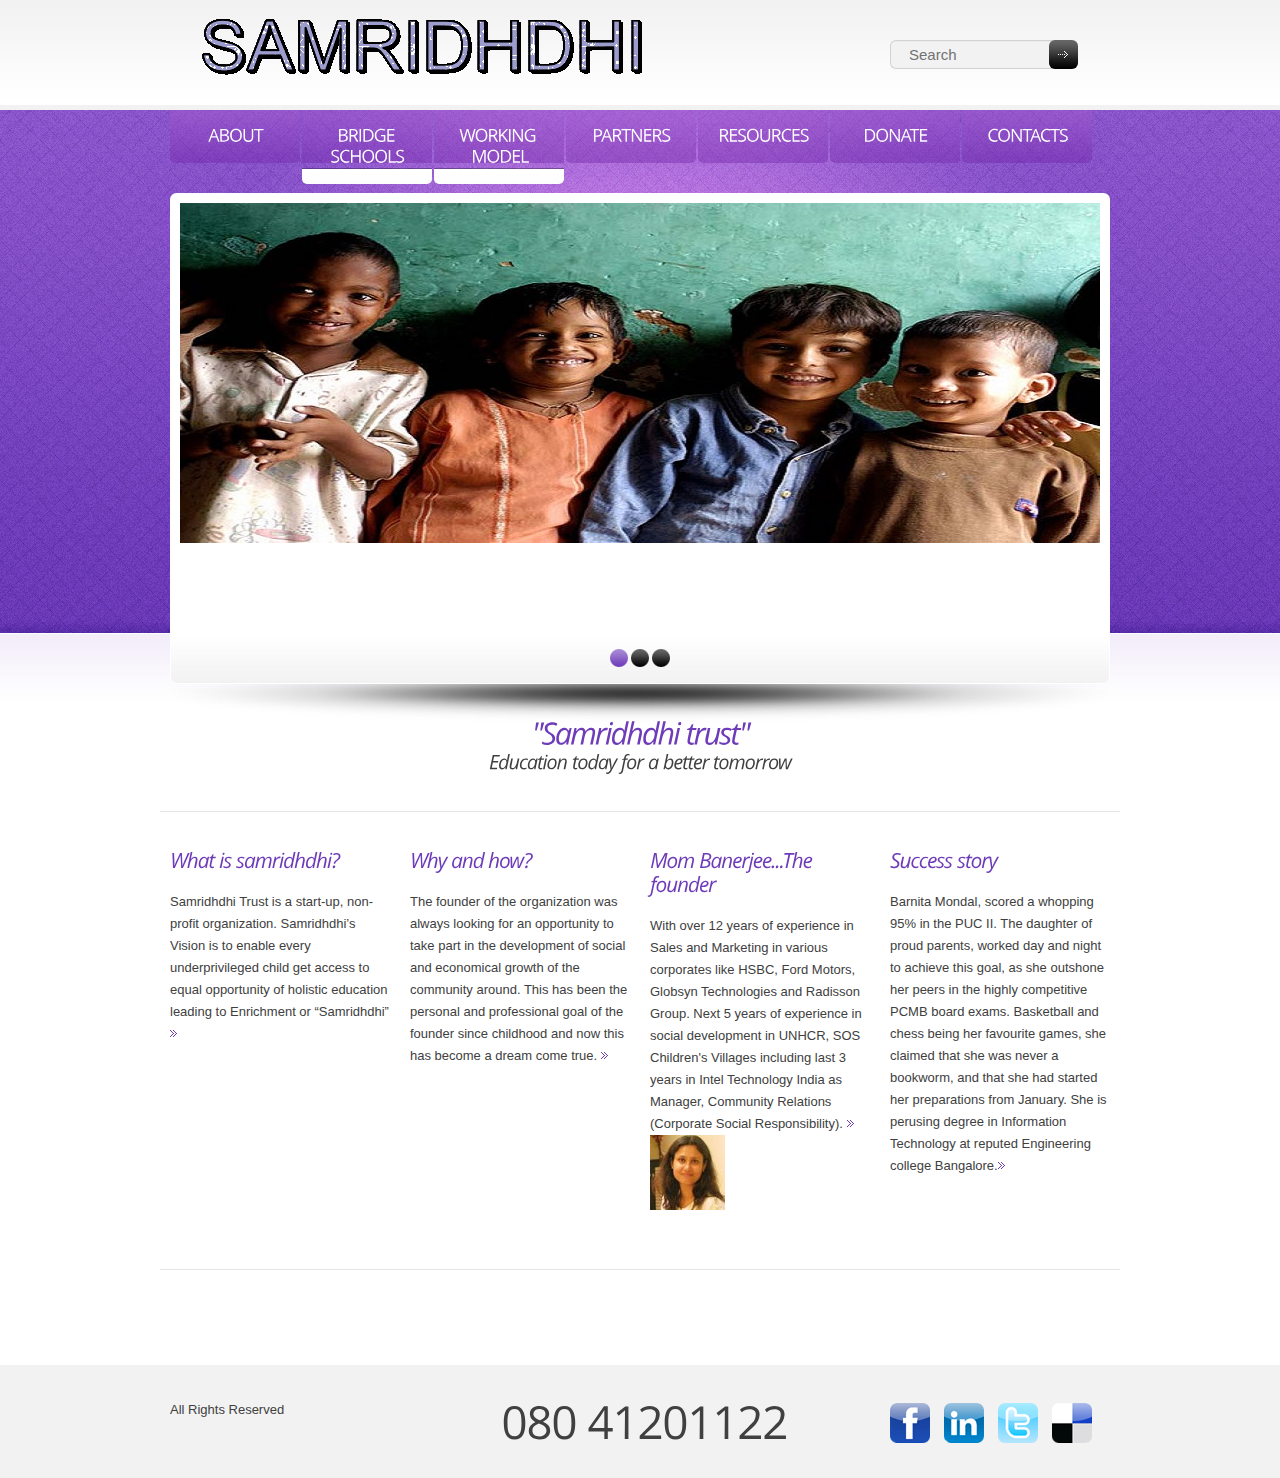
<file: webapp/samridhdhi/templates/ui/index.html>
<!DOCTYPE html>
<html lang="en">
<head>



<title>Samridhdhi</title>
<meta charset="utf-8">
<link rel="stylesheet" href="css/reset.css" type="text/css" media="screen">
<link rel="stylesheet" href="css/style.css" type="text/css" media="screen">
<link rel="stylesheet" href="css/grid.css" type="text/css" media="screen">
<script src="js/jquery-1.6.2.min.js" type="text/javascript"></script>
<script src="js/cufon-yui.js" type="text/javascript"></script>
<script src="js/cufon-replace.js" type="text/javascript"></script>
<script src="js/Open_Sans_400.font.js" type="text/javascript"></script>
<script src="js/Open_Sans_italic_400.font.js" type="text/javascript"></script>
<script src="js/FF-cash.js" type="text/javascript"></script>
<script src="js/jquery.easing.1.3.js" type="text/javascript"></script>
<script src="js/tms-0.3.js" type="text/javascript"></script>
<script src="js/tms_presets.js" type="text/javascript"></script>
<!--[if lt IE 9]>
<script type="text/javascript" src="js/html5.js"></script>
<link rel="stylesheet" href="css/ie.css" type="text/css" media="screen">
<![endif]-->
</head>
<body id="page1">
<script type="text/javascript">
$(function () {
    $('.slider')._TMS({
        duration: 800,
        easing: 'easeOutQuad',
        preset: 'diagonalFade',
        pagination: '.pagination',
        slideshow: 7000,
        banners: false,
        pauseOnHover: true
    })
})
</script>
<!-- header -->
<header>
  <div class="row-top">
    <div class="main">
      <div class="container_12">
        <div class="wrapper">
          <div class="grid_9">
            <h1> <a class="logo" href="index.html"></a> </h1>
          </div>
          <div class="grid_3">
            <form id="search-form" action="#" method="post" enctype="multipart/form-data">
              <fieldset>
                <div class="search-field">
                  <input name="search" type="text" value="Search" onFocus="if(this.value=='Search'){this.value=''}" onBlur="if(this.value==''){this.value='Search'}" />
                </div>
                <a class="search-button" href="#"><span>search</span></a>
              </fieldset>
            </form>
          </div>
        </div>
      </div>
    </div>
  </div>
  <div class="row-bot">
    <div class="row-bot-shadow">
      <div class="main">
        <div class="container_12">
          <div class="grid_12">
            <nav>
              <ul class="menu">
                <li class="active">
                <li><a href="about.html">About</a><strong></strong></li>
                <li><a href="bridgeschools.html">Bridge schools</a><strong></strong></li>
                <li><a href="workingmodel.html">Working model</a><strong></strong></li>
                <li><a href="partners.html">Partners</a><strong></strong></li>
                 <li><a href="resources.html">Resources</a><strong></strong></li>
                <li><a href="donate.html">Donate</a><strong></strong></li>
                
                <li class="last"><a href="contacts.html">Contacts</a><strong></strong></li>
              </ul>
            </nav>
            <div class="slider-wrapper">
              <div class="slider">
                <ul class="items">
                  <li> <img src="images/india.jpeg" alt="" height="920px" width="320px"/> </li>
                  <li> <img src="images/india1.jpe" alt="" /> </li>
                  <li> <img src="images/india3.jpg" alt="" /> </li>
                </ul>
                <ul class="pagination">
                  <li><a href="#">1</a></li>
                  <li><a href="#">2</a></li>
                  <li><a href="#">3</a></li>
                </ul>
              </div>
            </div>
          </div>
          <div class="clear"></div>
        </div>
      </div>
    </div>
  </div>
</header>
<!-- content -->
<section id="content">
  <div class="main">
    <div class="container_12">
      <div class="border-bot margin-bot">
        <article class="grid_12">
          <div class="aligncenter inner-top"> <strong class="title-1">&quot;Samridhdhi trust&quot;</strong> <strong class="title-2">Education today for a better tomorrow</strong> </div>
        </article>
        <div class="clear"></div>
      </div>
      <div class="wrapper border-bot2 margin-bot">
        <article class="grid_3">
          <h3>What is samridhdhi?</h3>
         Samridhdhi Trust is a start-up, non-profit organization.

Samridhdhi’s Vision is to enable every underprivileged child get access to equal opportunity of holistic education leading to Enrichment or “Samridhdhi”<a class="link-1" href="#">>></a> </article>
        <article class="grid_3">
          <h3>Why and how?</h3>
          The founder of the organization was always looking for an opportunity to take part in the development of social and economical growth of the community around. This has been the personal and professional goal of the founder since childhood and now this has become a dream come true. <a class="link-1" href="#">>></a> </article>
        <article class="grid_3">
          <h3>Mom Banerjee...The founder</h3>
          With over 12 years of experience in Sales and Marketing in various corporates like HSBC, Ford Motors, Globsyn Technologies and Radisson Group. Next 5 years of experience  in social development in UNHCR, SOS Children's Villages including last 3 years in Intel Technology India as Manager, Community Relations (Corporate Social Responsibility).  <a class="link-1" href="#">>></a><figure class="img-indent-bot"><img src="images/75.jpe" alt="" /></figure> </article>
        <article class="grid_3">
          <h3>Success story</h3>
          Barnita Mondal, scored a whopping 95% in the PUC II. The daughter of proud parents, worked day and night to achieve this goal, as she outshone her peers in the highly competitive PCMB board exams. Basketball and chess being her favourite games, she claimed that she was never a bookworm, and that she had started her preparations from January. She is perusing degree in  Information Technology at reputed Engineering college Bangalore.<a class="link-1" href="#">>></a> </article>
      </div>
      <div class="wrapper">
        <article class="grid_4">
           </article>
        <article class="grid_3">
          </article>
      </div>
    </div>
  </div>
</section>
<!-- footer -->
<footer>
  <div class="main">
    <div class="container_12">
      <div class="wrapper">
        <div class="grid_4"> <span class="footer-text">  All Rights Reserved</span>
          <div>
            <!-- {%FOOTER_LINK} -->
          </div>
        </div>
        <div class="grid_4 suffix_1"> <strong class="support-phone"><strong></strong> 080 41201122</strong> </div>
        <div class="grid_3">
          <ul class="list-services">
            <li><a class="l-1" href="#"></a></li>
            <li><a class="l-2" href="#"></a></li>
            <li><a class="l-3" href="#"></a></li>
            <li><a class="l-4" href="#"></a></li>
          </ul>
        </div>
      </div>
    </div>
  </div>
</footer>
<script type="text/javascript">Cufon.now();</script>
</body>
</html>
</file>
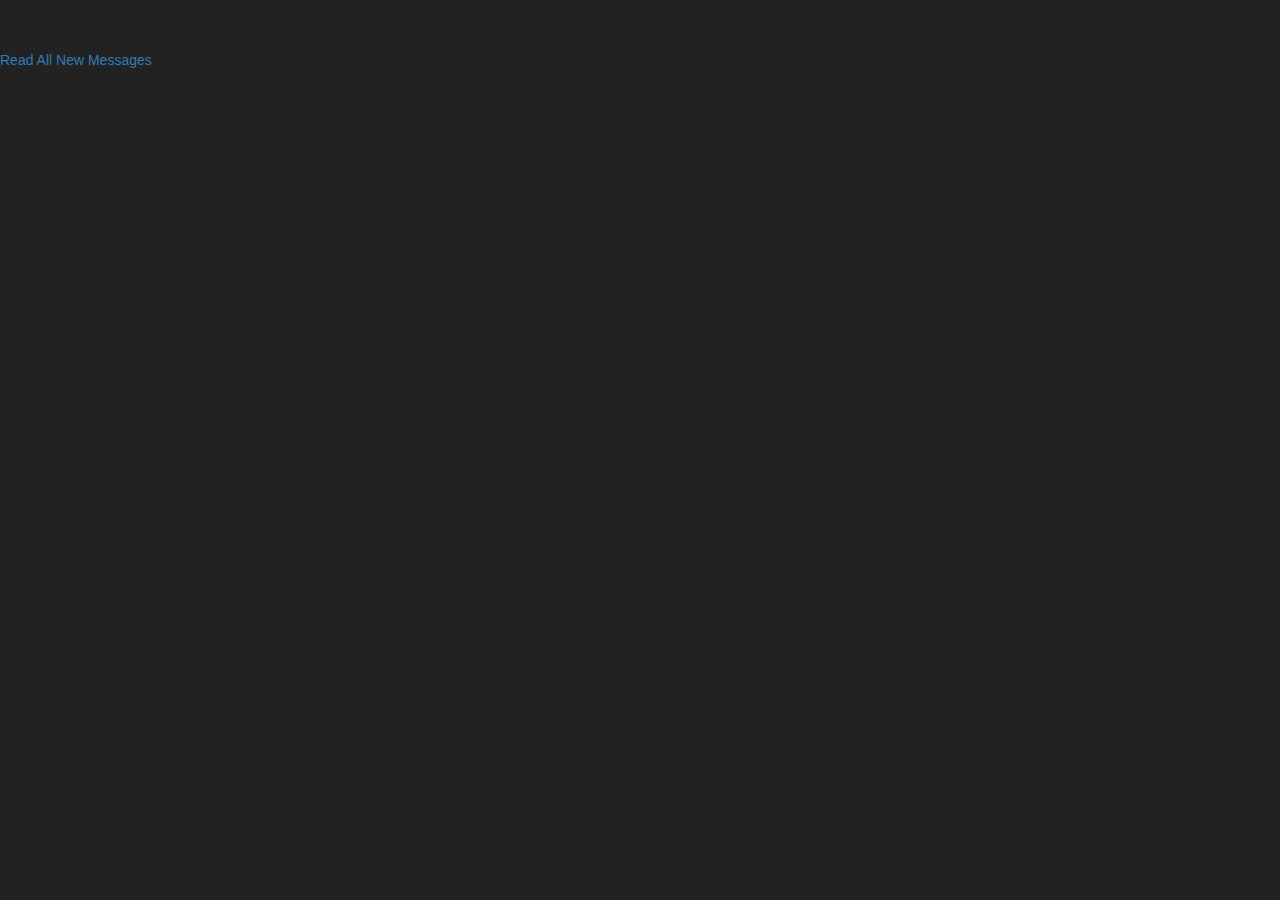
<file: webapp/CommunityMobilizer/test.html>
<!DOCTYPE html>
<html lang="en">

<head>

    <meta charset="utf-8">
    <meta http-equiv="X-UA-Compatible" content="IE=edge">
    <meta name="viewport" content="width=device-width, initial-scale=1">
    <meta name="description" content="">
    <meta name="author" content="">

    <title>SB Admin - Bootstrap Admin Template</title>

    <!-- Bootstrap Core CSS -->
    <link href="css/bootstrap.min.css" rel="stylesheet">

    <!-- Custom CSS -->
    <link href="css/sb-admin.css" rel="stylesheet">

    <!-- Custom Fonts -->
    <link href="font-awesome/css/font-awesome.min.css" rel="stylesheet" type="text/css">

    <!-- HTML5 Shim and Respond.js IE8 support of HTML5 elements and media queries -->
    <!-- WARNING: Respond.js doesn't work if you view the page via file:// -->
    <!--[if lt IE 9]>
        <script src="https://oss.maxcdn.com/libs/html5shiv/3.7.0/html5shiv.js"></script>
        <script src="https://oss.maxcdn.com/libs/respond.js/1.4.2/respond.min.js"></script>
    <![endif]-->

</head>
<body>
<li class="message-footer">
                            <a href="#">Read All New Messages</a>
                        </li>
                </body>

</html>
</file>
<file: webapp/samridhdhi/templates/ui/css/style.css>
/* Getting the new tags to behave */
article, aside, audio, canvas, command, datalist, details, embed, figcaption, figure, footer, header, hgroup, keygen, meter, nav, output, progress, section, source, video {
	display:block
}
mark, rp, rt, ruby, summary, time {
	display:inline
}
/* Global properties ======================================================== */
html {
	width:100%
}
body {
	font-family:Arial, Helvetica, sans-serif;
	font-size:100%;
	color:#404040;
	min-width:960px;
	background:#f2f2f2
}
.ic, .ic a {
	border:0;
	float:right;
	background:#fff;
	color:#f00;
	width:50%;
	line-height:10px;
	font-size:10px;
	margin:-220% 0 0 0;
	overflow:hidden;
	padding:0
}
.bg {
	width:100%;
	background:center 0 no-repeat
}
.main {
	width:960px;
	padding:0;
	margin:0 auto;
	font-size:0.8125em;
	line-height:1.692em
}
a {
	color:#6e3bb9;
	outline:none
}
a:hover {
	text-decoration:none
}
.col-1, .col-2 {
	float:left
}
.wrapper {
	width:100%;
	overflow:hidden
}
.extra-wrap {
	overflow:hidden
}
p {
	margin-bottom:18px
}
.p0 {
	margin-bottom:0px
}
.p1 {
	margin-bottom:5px
}
.p2 {
	margin-bottom:15px
}
.p3 {
	margin-bottom:30px
}
.p4 {
	margin-bottom:40px
}
.p5 {
	margin-bottom:50px
}
.reg {
	text-transform:uppercase
}
.fleft {
	float:left
}
.fright {
	float:right
}
.alignright {
	text-align:right
}
.aligncenter {
	text-align:center
}
.title {
	margin-bottom:18px
}
.it {
	font-style:italic
}
.letter {
	letter-spacing:-1px
}
.color-1 {
	color:#fff
}
.color-2 {
	color:#000
}
.color-3 {
	color:#404040 !important
}
/*********************************boxes**********************************/
.margin-bot {
	margin-bottom:35px
}
.spacing {
	margin-right:35px
}
.indent {
	padding:0 0 0px 30px
}
.indent-r {
	padding-right:40px
}
.indent2 {
	padding:48px 0 0 30px
}
.indent-bot {
	margin-bottom:20px
}
.indent-bot2 {
	margin-bottom:30px
}
.indent-bot3 {
	margin-bottom:45px
}
.img-indent-bot {
	margin-bottom:25px
}
.img-indent {
	float:left;
	margin:0 20px 0px 0
}
.img-indent2 {
	float:left;
	margin:0 13px 0px 0
}
.img-indent-r {
	float:right;
	margin:0 0px 0px 40px
}
.inner-top {
	margin-top:-8px
}
.prev-indent-bot {
	margin-bottom:10px
}
.buttons a:hover {
	cursor:pointer
}
.menu li a, .list-1 li a, .link, .button, .button2, .logo {
	text-decoration:none
}
/*********************************header*************************************/
header {
	width:100%;
	background:#fff;
	margin-bottom:-90px;
	min-height:283px
}
h1 {
	padding:18px 0 0 32px;
	position:relative;
	float:left
}
.logo {
	display:block;
	width:530px;
	height:66px;
	text-indent:-5000px;
	background:url(../images/text.gif) 0 0 no-repeat
}
.logo1 strong {
	color:#6e3bb9;
	font-style:italic;
}
.slogon {
	display:block;
	font-size:17px;
	line-height:1.2em;
	color:#727272;
	font-weight:normal
}
.row-top {
	width:100%;
	min-height:105px;
	background:url(../images/row-top.gif) center top repeat-x #fff;
	border-bottom:5px solid #f2f2f2
}
.row-bot {
	width:100%;
	background:url(../images/row-bot-bg.jpg) center top repeat-x
}
#page1 .row-bot {
	min-height:523px
}
.row-bot-shadow {
	width:100%;
	background:url(../images/row-bot-shadow.jpg) center top no-repeat
}
#search-form {
	padding:40px 32px 0 0
}
#search-form fieldset {
	position:relative;
	width:100%;
	display:block;
	overflow:hidden
}
#search-form .search-field {
	width:165px;
	background:url(../images/search-input-tail.gif) 0 0 repeat-x;
	border-top:1px solid #d2d2d2;
	border-left:1px solid #d2d2d2;
	border-bottom:1px solid #d2d2d2;
	border-radius:6px 0 0 6px;
	-moz-border-radius:6px 0 0 6px;
	-webkit-border-radius:6px 0 0 6px
}
#search-form input {
	color:#727272;
	width:131px;
	font-size:15px;
	padding:5px 10px 5px 18px;
	font-family:Arial, Helvetica, sans-serif;
	background:none;
	border:none;
	margin:0;
	outline:none
}
#search-form .search-button {
	display:block;
	width:29px;
	height:29px;
	text-indent:-5000px;
	background:url(../images/search-button-tail.gif) 0 0 repeat-x #000;
	border-radius:6px;
	-moz-border-radius:6px;
	-webkit-border-radius:6px;
	position:absolute;
	right:0;
	top:0
}
#search-form .search-button span {
	display:block;
	background:url(../images/search-marker.png) 9px 11px no-repeat;
}
#search-form .search-button:hover {
	background:#000
}
/***** slider *****/
.slider-wrapper {
	padding:10px 0 0 10px;
	width:930px;
	height:520px;
	background:url(../images/slider-bg.jpg) 0 0 no-repeat;
	position:relative;
	overflow:hidden
}
.slider {
	width:920px;
	height:430px;
	position:relative
}
.items {
	display:none
}
.pagination {
	position:absolute;
	left:430px;
	top:446px;
	z-index:99
}
.pagination li {
	float:left;
	margin-right:3px
}
.pagination li a {
	display:block;
	width:18px;
	height:18px;
	text-indent:-5000px;
	background:url(../images/slider-pagination.png) right top no-repeat;
}
.pagination li.current a, .pagination li a:hover {
	background-position:left top
}
.pagination li.current a {
	cursor:default
}
/***** menu *****/
.menu {
	padding:0;
	width:100%;
	height:83px
}
.menu li {
	float:left;
	position:relative;
	margin-right:2px
}
.menu li.last {
	margin:0
}
.menu li a {
	display:block;
	position:relative;
	font-size:17px;
	line-height:1.23em;
	padding:15px 0 17px 0;
	color:#fff;
	text-align:center;
	text-transform:uppercase;
	letter-spacing:-1px;
	width:130px;
	background:url(../images/menu-li-bg.png) left top repeat-x;
	border-radius:0 0 5px 5px;
	-moz-border-radius:0 0 5px 5px;
	-webkit-border-radius:0 0 5px 5px;
}
.menu li strong {
	display:none;
	width:100%;
	height:5px;
	background:url(../images/menu-border-top.gif) center top repeat-x;
	position:absolute;
	left:0;
	top:-5px;
	z-index:99;
}
.menu li.active a, .menu li a:hover {
	background-position:left bottom
}
.menu li.active a, .menu li a:hover {
	color:#6e3bb9;
	padding:15px 0 27px 0
}
.menu li.active strong, .menu li:hover strong {
	
}
/*********************************content*************************************/
#content {
	width:100%;
	padding:39px 0 58px 0;
	background:url(../images/content-tail.gif) center top repeat-x #fff
}
#page1 #content {
	padding:90px 0 60px 0
}
.spacer-1 {
	width:100%;
	background:url(../images/pic-2.gif) 345px 0 repeat-y
}
.spacer-2 {
	width:100%;
	background:url(../images/pic-2.gif) right 0 repeat-y
}
.spacer-3 {
	width:100%;
	background:url(../images/pic-2.gif) 0 0 repeat-y
}
.spacer-4 {
	width:100%;
	background:url(../images/pic-2.gif) 666px 0 repeat-y
}
.spacer-5 {
	width:100%;
	background:url(../images/pic-2.gif) 586px 0 repeat-y
}
h2 {
	font-size:23px;
	line-height:1.217em;
	margin:0 0 16px 0;
	color:#404040;
	font-weight:normal;
	font-style:italic;
	letter-spacing:-1px
}
h3 {
	font-size:20px;
	line-height:1.2em;
	margin:0 0 20px 0;
	color:#6e3bb9;
	font-weight:normal;
	font-style:italic;
	letter-spacing:-1px
}
h6 {
	color:#000;
	margin-bottom:10px
}
.title-1 {
	display:block;
	font-size:30px;
	line-height:1.2em;
	color:#6e3bb9;
	font-style:italic;
	font-weight:normal;
	letter-spacing:-2px
}
.title-2 {
	display:block;
	font-size:19px;
	line-height:1.21em;
	color:#404040;
	font-style:italic;
	font-weight:normal;
	letter-spacing:-1px
}
.border-bot {
	width:100%;
	padding-bottom:38px;
	background:url(../images/pic-2.gif) 0 bottom repeat-x
}
.border-bot2 {
	width:100%;
	padding-bottom:35px;
	background:url(../images/pic-2.gif) 0 bottom repeat-x
}
.box {
	width:100%;
	min-height:295px;
	background:0 0 repeat
}
.button {
	display:inline-block;
	font-size:24px;
	line-height:1.208em;
	padding:7px 20px 9px;
	color:#fff;
	background:url(../images/button-tail.gif) left top repeat-x #010101;
	border-radius:6px;
	-moz-border-radius:6px;
	-webkit-border-radius:6px;
	font-style:italic;
	letter-spacing:-1px
}
.button:hover {
	background:#010101
}
.button2 {
	display:inline-block;
	font-size:18px;
	line-height:1.22em;
	padding:0px 26px 3px;
	color:#fff;
	background:url(../images/button2-tail.gif) left top repeat-x #010101;
	border-radius:6px;
	-moz-border-radius:6px;
	-webkit-border-radius:6px;
	font-style:italic;
	letter-spacing:-1px
}
.button2:hover {
	background:#010101
}
.list-1 li {
	padding:0 0 23px 25px;
	background:url(../images/marker-2.gif) 0 5px no-repeat
}
.list-1 li.last {
	padding:0 0 0 25px
}
.list-1 li span {
	display:block
}
.list-1 li a {
	font-weight:bold;
	display:inline-block;
	margin-bottom:3px
}
.list-1 li a:hover {
	text-decoration:underline
}
.list-2 li {
	padding:0 0 19px 25px;
	background:url(../images/marker-2.gif) 0 5px no-repeat
}
.list-2 li.last {
	padding:0 0 0 25px
}
.list-2 li a {
	display:inline-block
}
.list-2 li a:hover {
	text-decoration:none
}
.link:hover {
	text-decoration:underline
}
.link-1 {
	display:inline-block;
	width:7px;
	height:7px;
	text-indent:-5000px;
	background:url(../images/marker.gif) right 0px no-repeat;
	cursor:pointer;
	margin-top:7px
}
.link-2 {
	display:inline-block;
	padding-left:28px;
	background:url(../images/marker-3.gif) 0 4px no-repeat
}
.link-2:hover {
	text-decoration:none
}
.tdate-1 {
	display:block;
	color:#000;
	font-weight:bold
}
.text-1 {
	font-size:14px
}
.text-2 {
	font-size:14px;
	line-height:1.285em
}
dl dt {
	font-weight:bold;
	color:#6e3bb9
}
dl span {
	float:left;
	width:78px
}
dl.news dt {
	font-weight:normal
}
/***** Contact form *****/
#contact-form {
	display:block
}
#contact-form label {
	display:block;
	height:33px;
	overflow:hidden
}
#contact-form input {
	float:left;
	width:427px;
	font-size:13px;
	line-height:1.23em;
	color:#404040;
	padding:3px 10px;
	margin:0;
	font-family:Arial, Helvetica, sans-serif;
	border:1px solid #e5e5e5;
	background:none
}
#contact-form textarea {
	float:left;
	height:208px;
	overflow:auto;
	width:427px;
	font-size:13px;
	line-height:1.23em;
	color:#404040;
	padding:3px 10px;
	margin:0;
	font-family:Arial, Helvetica, sans-serif;
	border:1px solid #e5e5e5;
	background:none
}
.text-form {
	float:left;
	display:block;
	font-size:13px;
	line-height:1.23em;
	width:82px;
	color:#404040;
	font-weight:bold;
	font-family:Arial, Helvetica, sans-serif;
	padding-top:3px
}
.buttons {
	padding:20px 7px 0 0;
	text-align:right
}
.buttons a {
	margin-left:10px
}
/****************************footer************************/
footer {
	width:100%;
	padding:32px 0 30px
}
.footer-text {
	display:block;
	line-height:26px
}
.footer-text span {
	display:block
}
.support-phone {
	display:block;
	font-size:45px;
	line-height:1.2em;
	color:#404040;
	letter-spacing:-1px;
	margin-top:-3px
}
.support-phone strong {
	display:inline-block;
	font-size:27px;
	line-height:1.22em;
	color:#6e3bb9;
	padding-top:18px;
}
.list-services {
	padding:6px 0 0 0
}
.list-services li {
	float:left;
	padding:0 14px 0 0;
}
.list-services li a {
	display:block;
	width:40px;
	height:40px;
	background:url(../images/social-icon.png) 0 0 no-repeat;
}
.list-services li a.l-2 {
	background-position:-54px 0
}
.list-services li a.l-3 {
	background-position:-108px 0
}
.list-services li a.l-4 {
	background-position:-162px 0
}
</file>
<file: webapp/samridhdhi/templates/ui/css/grid.css>
/*
	Variable Grid System.
	Learn more ~ http://www.spry-soft.com/grids/
	Based on 960 Grid System - http://960.gs/

	Licensed under GPL and MIT.
*/


/* Containers
----------------------------------------------------------------------------------------------------*/
.container_12 {
	margin-left: auto;
	margin-right: auto;
	width: 960px;
}
/* Grid >> Global
----------------------------------------------------------------------------------------------------*/

.grid_1, .grid_2, .grid_3, .grid_4, .grid_5, .grid_6, .grid_7, .grid_8, .grid_9, .grid_10, .grid_11, .grid_12 {
	display:inline;
	float: left;
	position: relative;
	margin-left: 10px;
	margin-right: 10px;
}
/* Grid >> Children (Alpha ~ First, Omega ~ Last)
----------------------------------------------------------------------------------------------------*/

.alpha {
	margin-left: 0;
}
.omega {
	margin-right: 0;
}
/* Grid >> 12 Columns
----------------------------------------------------------------------------------------------------*/

.container_12 .grid_1 {
	width:60px;
}
.container_12 .grid_2 {
	width:140px;
}
.container_12 .grid_3 {
	width:220px;
}
.container_12 .grid_4 {
	width:300px;
}
.container_12 .grid_5 {
	width:380px;
}
.container_12 .grid_6 {
	width:460px;
}
.container_12 .grid_7 {
	width:540px;
}
.container_12 .grid_8 {
	width:620px;
}
.container_12 .grid_9 {
	width:700px;
}
.container_12 .grid_10 {
	width:780px;
}
.container_12 .grid_11 {
	width:860px;
}
.container_12 .grid_12 {
	width:940px;
}
/* Prefix Extra Space >> 12 Columns
----------------------------------------------------------------------------------------------------*/

.container_12 .prefix_1 {
	padding-left:80px;
}
.container_12 .prefix_2 {
	padding-left:160px;
}
.container_12 .prefix_3 {
	padding-left:240px;
}
.container_12 .prefix_4 {
	padding-left:320px;
}
.container_12 .prefix_5 {
	padding-left:400px;
}
.container_12 .prefix_6 {
	padding-left:480px;
}
.container_12 .prefix_7 {
	padding-left:560px;
}
.container_12 .prefix_8 {
	padding-left:640px;
}
.container_12 .prefix_9 {
	padding-left:720px;
}
.container_12 .prefix_10 {
	padding-left:800px;
}
.container_12 .prefix_11 {
	padding-left:880px;
}
/* Suffix Extra Space >> 12 Columns
----------------------------------------------------------------------------------------------------*/

.container_12 .suffix_1 {
	padding-right:80px;
}
.container_12 .suffix_2 {
	padding-right:160px;
}
.container_12 .suffix_3 {
	padding-right:240px;
}
.container_12 .suffix_4 {
	padding-right:320px;
}
.container_12 .suffix_5 {
	padding-right:400px;
}
.container_12 .suffix_6 {
	padding-right:480px;
}
.container_12 .suffix_7 {
	padding-right:560px;
}
.container_12 .suffix_8 {
	padding-right:640px;
}
.container_12 .suffix_9 {
	padding-right:720px;
}
.container_12 .suffix_10 {
	padding-right:800px;
}
.container_12 .suffix_11 {
	padding-right:880px;
}
/* Push Space >> 12 Columns
----------------------------------------------------------------------------------------------------*/

.container_12 .push_1 {
	left:80px;
}
.container_12 .push_2 {
	left:160px;
}
.container_12 .push_3 {
	left:240px;
}
.container_12 .push_4 {
	left:320px;
}
.container_12 .push_5 {
	left:400px;
}
.container_12 .push_6 {
	left:480px;
}
.container_12 .push_7 {
	left:560px;
}
.container_12 .push_8 {
	left:640px;
}
.container_12 .push_9 {
	left:720px;
}
.container_12 .push_10 {
	left:800px;
}
.container_12 .push_11 {
	left:880px;
}
/* Pull Space >> 12 Columns
----------------------------------------------------------------------------------------------------*/

.container_12 .pull_1 {
	left:-80px;
}
.container_12 .pull_2 {
	left:-160px;
}
.container_12 .pull_3 {
	left:-240px;
}
.container_12 .pull_4 {
	left:-320px;
}
.container_12 .pull_5 {
	left:-400px;
}
.container_12 .pull_6 {
	left:-480px;
}
.container_12 .pull_7 {
	left:-560px;
}
.container_12 .pull_8 {
	left:-640px;
}
.container_12 .pull_9 {
	left:-720px;
}
.container_12 .pull_10 {
	left:-800px;
}
.container_12 .pull_11 {
	left:-880px;
}
/* Clear Floated Elements
----------------------------------------------------------------------------------------------------*/

/* http://sonspring.com/journal/clearing-floats */

.clear {
	clear: both;
	display: block;
	overflow: hidden;
	visibility: hidden;
	width: 0;
	height: 0;
}
/* http://perishablepress.com/press/2008/02/05/lessons-learned-concerning-the-clearfix-css-hack */

.clearfix:after {
	clear: both;
	content: ' ';
	display: block;
	font-size: 0;
	line-height: 0;
	visibility: hidden;
	width: 0;
	height: 0;
}
.clearfix {
	display: inline-block;
}
* html .clearfix {
	height: 1%;
}
.clearfix {
	display: block;
}
</file>
<file: webapp/samridhdhi/templates/ui/css/ie.css>
.search-field {
	behavior: url("../js/PIE.htc");
	position:relative;
}
.search-button {
	behavior: url("../js/PIE.htc");
	position:relative;
}
.menu li a {
	behavior: url("../js/PIE.htc");
	position:relative;
}
.button {
	behavior: url("../js/PIE.htc");
	position:relative\0/;
	background-position:0 -1px\0/;
}
.button2 {
	behavior: url("../js/PIE.htc");
	position:relative;
}
*+html #search-form input {
	padding:4px 10px 4px 18px;
}
</file>
<file: webapp/CommunityMobilizer/css/sb-admin.css>
/*!
 * Start Bootstrap - SB Admin Bootstrap Admin Template (http://startbootstrap.com)
 * Code licensed under the Apache License v2.0.
 * For details, see http://www.apache.org/licenses/LICENSE-2.0.
 */

/* Global Styles */

body {
    margin-top: 100px;
    background-color: #222;
}

@media(min-width:768px) {
    body {
        margin-top: 50px;
    }
}

#wrapper {
    padding-left: 0;
}

#page-wrapper {
    width: 100%;
    padding: 0;
    background-color: #fff;
}

.huge {
    font-size: 50px;
    line-height: normal;
}

@media(min-width:768px) {
    #wrapper {
        padding-left: 225px;
    }

    #page-wrapper {
        padding: 10px;
    }
}

/* Top Navigation */

.top-nav {
    padding: 0 15px;
}

.top-nav>li {
    display: inline-block;
    float: left;
}

.top-nav>li>a {
    padding-top: 15px;
    padding-bottom: 15px;
    line-height: 20px;
    color: #999;
}

.top-nav>li>a:hover,
.top-nav>li>a:focus,
.top-nav>.open>a,
.top-nav>.open>a:hover,
.top-nav>.open>a:focus {
    color: #fff;
    background-color: #000;
}

.top-nav>.open>.dropdown-menu {
    float: left;
    position: absolute;
    margin-top: 0;
    border: 1px solid rgba(0,0,0,.15);
    border-top-left-radius: 0;
    border-top-right-radius: 0;
    background-color: #fff;
    -webkit-box-shadow: 0 6px 12px rgba(0,0,0,.175);
    box-shadow: 0 6px 12px rgba(0,0,0,.175);
}

.top-nav>.open>.dropdown-menu>li>a {
    white-space: normal;
}

ul.message-dropdown {
    padding: 0;
    max-height: 250px;
    overflow-x: hidden;
    overflow-y: auto;
}

li.message-preview {
    width: 275px;
    border-bottom: 1px solid rgba(0,0,0,.15);
}

li.message-preview>a {
    padding-top: 15px;
    padding-bottom: 15px;
}

li.message-footer {
    margin: 5px 0;
}

ul.alert-dropdown {
    width: 200px;
}

/* Side Navigation */

@media(min-width:768px) {
    .side-nav {
        position: fixed;
        top: 51px;
        left: 225px;
        width: 225px;
        margin-left: -225px;
        border: none;
        border-radius: 0;
        overflow-y: auto;
        background-color: #222;
        bottom: 0;
        overflow-x: hidden;
        padding-bottom: 40px;
    }

    .side-nav>li>a {
        width: 225px;
    }

    .side-nav li a:hover,
    .side-nav li a:focus {
        outline: none;
        background-color: #000 !important;
    }
}

.side-nav>li>ul {
    padding: 0;
}

.side-nav>li>ul>li>a {
    display: block;
    padding: 10px 15px 10px 38px;
    text-decoration: none;
    color: #999;
}

.side-nav>li>ul>li>a:hover {
    color: #fff;
}

/* Flot Chart Containers */

.flot-chart {
    display: block;
    height: 400px;
}

.flot-chart-content {
    width: 100%;
    height: 100%;
}

/* Custom Colored Panels */

.huge {
    font-size: 40px;
}

.panel-green {
    border-color: #5cb85c;
}

.panel-green > .panel-heading {
    border-color: #5cb85c;
    color: #fff;
    background-color: #5cb85c;
}

.panel-green > a {
    color: #5cb85c;
}

.panel-green > a:hover {
    color: #3d8b3d;
}

.panel-red {
    border-color: #d9534f;
}

.panel-red > .panel-heading {
    border-color: #d9534f;
    color: #fff;
    background-color: #d9534f;
}

.panel-red > a {
    color: #d9534f;
}

.panel-red > a:hover {
    color: #b52b27;
}

.panel-yellow {
    border-color: #f0ad4e;
}

.panel-yellow > .panel-heading {
    border-color: #f0ad4e;
    color: #fff;
    background-color: #f0ad4e;
}

.panel-yellow > a {
    color: #f0ad4e;
}

.panel-yellow > a:hover {
    color: #df8a13;
}
</file>
